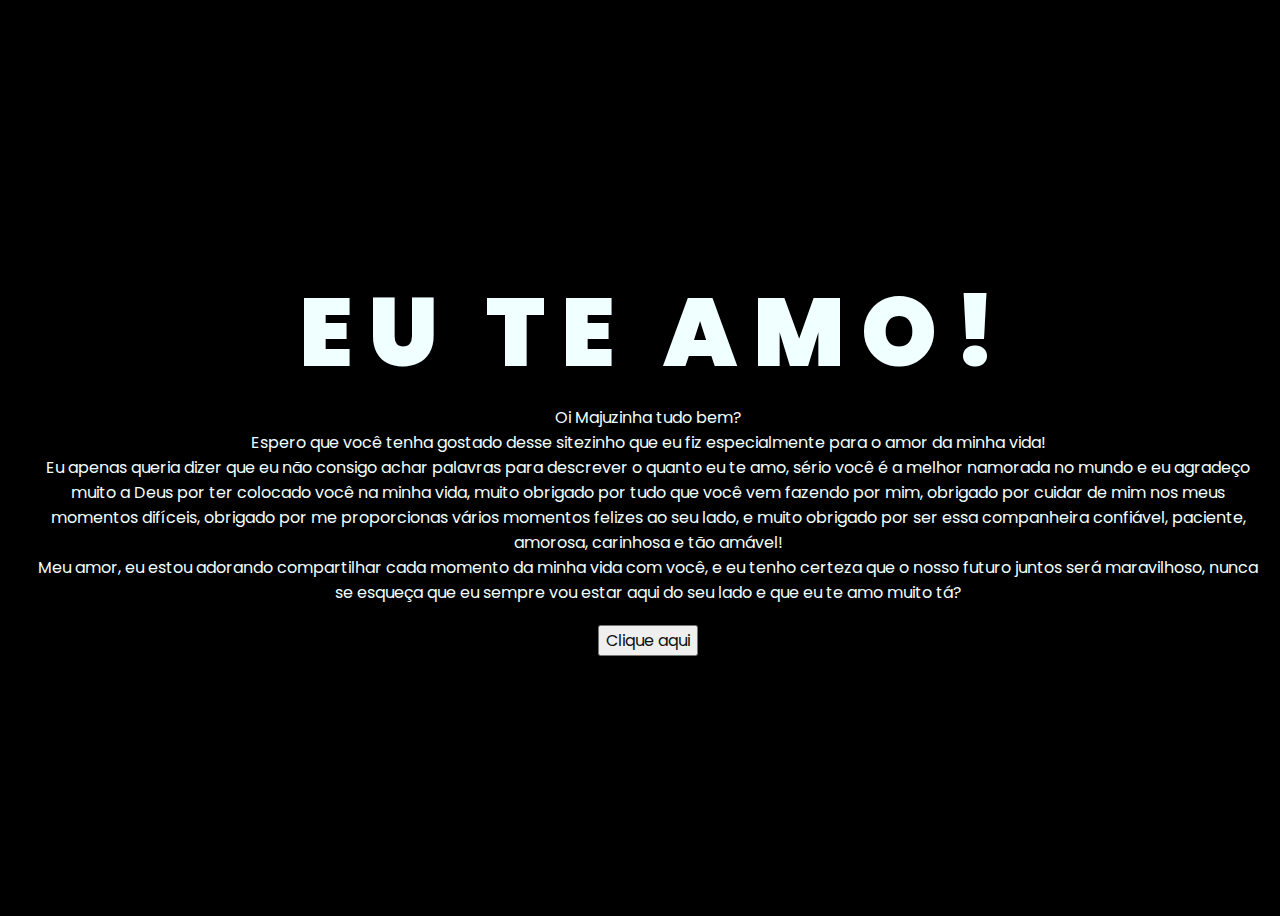
<file: index.html>
<!DOCTYPE html>
<html lang="en">
<head>
    <meta charset="UTF-8">
    <meta http-equiv="X-UA-Compatible" content="IE=edge">
    <meta name="viewport" content="width=device-width, initial-scale=1.0">
    <link rel="stylesheet" href="css/style.css">
    <link rel="icon" href="img/flowers.png" type="image/x-icon">
    <title>Eu te amo Majuzinha</title>
</head>
<body>
    <div class="greetings">
    <!-- silahkan menambah kata sesuai keinginan dengan <span>text...</span -->
        <span>E</span>
        <span>U</span>
        <span>&nbsp;</span>
        <span>T</span>
        <span>E</span>
        <span>&nbsp;</span>
        <span>A</span>
        <span>M</span>
        <span>O</span>
        <span>!</span>
    </div>
    <div class="description">
        <span>
            Oi Majuzinha tudo bem?
        </span>
        </br>
        <span>
            Espero que você tenha gostado desse sitezinho que eu fiz especialmente para o amor da minha vida!
        </span>
            </br>
        <span>
            Eu apenas queria dizer que eu não consigo achar palavras para descrever o quanto eu te amo, sério você é a melhor namorada no mundo e eu agradeço muito a Deus por ter colocado você na minha vida, muito obrigado por tudo que você vem fazendo por mim, obrigado por cuidar de mim nos meus momentos difíceis, obrigado por me proporcionas vários momentos felizes ao seu lado, e muito obrigado por ser essa companheira confiável, paciente, amorosa, carinhosa e tão amável!
        </span>
        </br>
        <span>
            Meu amor, eu estou adorando compartilhar cada momento da minha vida com você, e eu tenho certeza que o nosso futuro juntos será maravilhoso, nunca se esqueça que eu sempre vou estar aqui do seu lado e que eu te amo muito tá?</span>
        </span>
    </div>
    <div class="button">
        <button>
            <a href="flower.html">Clique aqui</a>
        </button>

    </div>
</body>
</html>
</file>
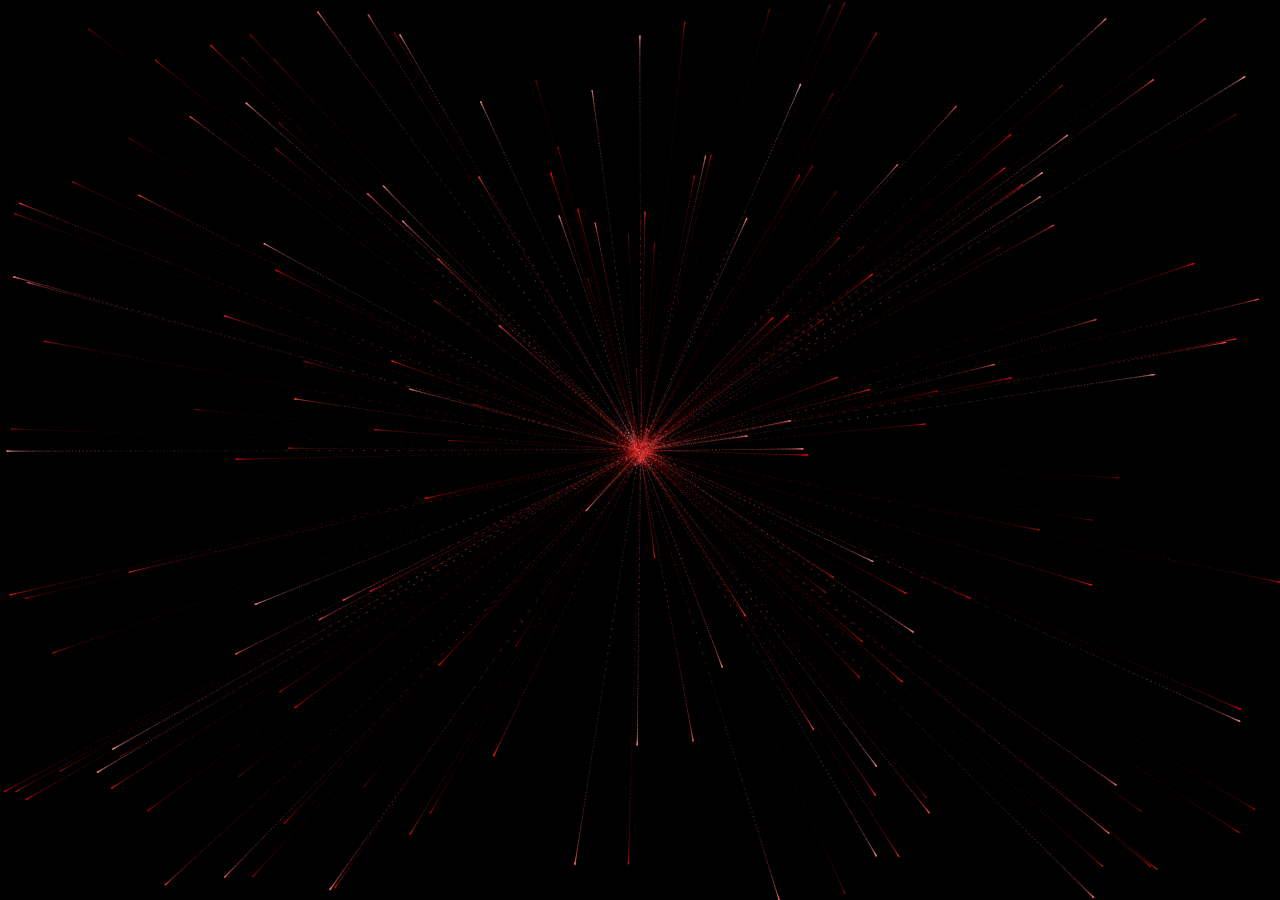
<file: flower.html>
<!DOCTYPE html>
<html lang="en">
<head>
    <meta charset="UTF-8">
    <meta http-equiv="X-UA-Compatible" content="IE=edge">
    <meta name="viewport" content="width=device-width, initial-scale=1.0">
    <link rel="stylesheet" href="css/main.css">
    <link rel="icon" href="img/flowers.png" type="image/x-icon">
    <title>Eu te amo Majuzinha</title>
</head>
<body class="container">
  <!-- Pembuat code: https://codepen.io/mdusmanansari/pen/BamepLe -->
    <canvas id="heart"></canvas>
    <script src="main.js"></script>
  </body>
</html>
</file>
<file: css/style.css>
@import url('https://fonts.googleapis.com/css2?family=Poppins:ital,wght@0,500;1,900&display=swap');
*{
    font-family: 'Poppins',cursive;
}
body{
    color: azure;
    width: 100%;
    height: 100vh;
    display: flex;
    flex-direction: column;
    align-items: center;
    justify-content: center;
    background-color: black;
}
.greetings{
    font-size: 6rem;
    font-weight: 900;
}

.greetings > span{
    animation: glow 2.5s ease-in-out infinite;
}

@keyframes glow{
    0%, 100%{
        color: #fff;
        text-shadow: 0 0 12px #d63939, 0 0 50px #d63939, 0 0 100px #d63939;
    }
    10%, 90%{
        color: #111;
        text-shadow: none;
    }
}

.greetings > span:nth-child(1){
    animation-delay: .2s ;
}
.greetings > span:nth-child(2){
    animation-delay: .4s ;
}
.greetings > span:nth-child(3){
    animation-delay: .6s;
}
.greetings > span:nth-child(4){
    animation-delay: .7s;
}
.greetings > span:nth-child(5){
    animation-delay: .8s;
}
.greetings > span:nth-child(6){
    animation-delay: .9s;
}
.greetings > span:nth-child(7){
    animation-delay: 1s;
}
.greetings > span:nth-child(8){
    animation-delay: 1.4s;
}
.greetings > span:nth-child(9){
    animation-delay: 1.6s;
}
.greetings > span:nth-child(10){
    animation-delay: 1.8s;
}


.description{
    font-size: 1rem;
    margin-bottom: 20px;
    text-align: center;
    margin-left: 20px;
    margin-right: 20px;
}

.button a{
    text-decoration: none;
    font-size: 1rem;
    color: #111;
}

@media screen and (max-width:574px){
    .greetings{
        display: block;
        font-size: 3rem;
        font-weight: 500;
        text-align: center;
    }
    .description{
        font-size: 1rem;
    }

    .button a{
        font-size: .5rem;
    }
}

canvas {
    position: absolute;
    left:0;
    top: 0;
    width: 100%;
    height: 100%;
    background-color: rgba(0,0,0,.2);
  }
</file>
<file: css/main.css>
*,
*::after,
*::before {
  padding: 0;
  margin: 0;
  box-sizing: border-box;
}

:root {
  --dark-color: #000;
}

body {
  display: flex;
  align-items: flex-end;
  justify-content: center;
  min-height: 100vh;
  background-color: var(--dark-color);
  overflow: hidden;
  perspective: 1000px;
}

.night {
  position: fixed;
  left: 50%;
  top: 0;
  transform: translateX(-50%);
  width: 100%;
  height: 100%;
  filter: blur(0.1vmin);
  background-image: radial-gradient(ellipse at top, transparent 0%, var(--dark-color)), radial-gradient(ellipse at bottom, var(--dark-color), rgba(145, 233, 255, 0.2)), repeating-linear-gradient(220deg, rgb(0, 0, 0) 0px, rgb(0, 0, 0) 19px, transparent 19px, transparent 22px), repeating-linear-gradient(189deg, rgb(0, 0, 0) 0px, rgb(0, 0, 0) 19px, transparent 19px, transparent 22px), repeating-linear-gradient(148deg, rgb(0, 0, 0) 0px, rgb(0, 0, 0) 19px, transparent 19px, transparent 22px), linear-gradient(90deg, rgb(0, 255, 250), rgb(240, 240, 240));
}

.flowers {
  position: relative;
  transform: scale(0.9);
}

.flower {
  position: absolute;
  bottom: 10vmin;
  transform-origin: bottom center;
  z-index: 10;
  --fl-speed: 0.8s;
}
.flower--1 {
  -webkit-animation: moving-flower-1 4s linear infinite;
          animation: moving-flower-1 4s linear infinite;
}
.flower--1 .flower__line {
  height: 70vmin;
  -webkit-animation-delay: 0.3s;
          animation-delay: 0.3s;
}
.flower--1 .flower__line__leaf--1 {
  -webkit-animation: blooming-leaf-right var(--fl-speed) 1.6s backwards;
          animation: blooming-leaf-right var(--fl-speed) 1.6s backwards;
}
.flower--1 .flower__line__leaf--2 {
  -webkit-animation: blooming-leaf-right var(--fl-speed) 1.4s backwards;
          animation: blooming-leaf-right var(--fl-speed) 1.4s backwards;
}
.flower--1 .flower__line__leaf--3 {
  -webkit-animation: blooming-leaf-left var(--fl-speed) 1.2s backwards;
          animation: blooming-leaf-left var(--fl-speed) 1.2s backwards;
}
.flower--1 .flower__line__leaf--4 {
  -webkit-animation: blooming-leaf-left var(--fl-speed) 1s backwards;
          animation: blooming-leaf-left var(--fl-speed) 1s backwards;
}
.flower--1 .flower__line__leaf--5 {
  -webkit-animation: blooming-leaf-right var(--fl-speed) 1.8s backwards;
          animation: blooming-leaf-right var(--fl-speed) 1.8s backwards;
}
.flower--1 .flower__line__leaf--6 {
  -webkit-animation: blooming-leaf-left var(--fl-speed) 2s backwards;
          animation: blooming-leaf-left var(--fl-speed) 2s backwards;
}
.flower--2 {
  left: 50%;
  transform: rotate(20deg);
  -webkit-animation: moving-flower-2 4s linear infinite;
          animation: moving-flower-2 4s linear infinite;
}
.flower--2 .flower__line {
  height: 60vmin;
  -webkit-animation-delay: 0.6s;
          animation-delay: 0.6s;
}
.flower--2 .flower__line__leaf--1 {
  -webkit-animation: blooming-leaf-right var(--fl-speed) 1.9s backwards;
          animation: blooming-leaf-right var(--fl-speed) 1.9s backwards;
}
.flower--2 .flower__line__leaf--2 {
  -webkit-animation: blooming-leaf-right var(--fl-speed) 1.7s backwards;
          animation: blooming-leaf-right var(--fl-speed) 1.7s backwards;
}
.flower--2 .flower__line__leaf--3 {
  -webkit-animation: blooming-leaf-left var(--fl-speed) 1.5s backwards;
          animation: blooming-leaf-left var(--fl-speed) 1.5s backwards;
}
.flower--2 .flower__line__leaf--4 {
  -webkit-animation: blooming-leaf-left var(--fl-speed) 1.3s backwards;
          animation: blooming-leaf-left var(--fl-speed) 1.3s backwards;
}
.flower--3 {
  left: 50%;
  transform: rotate(-15deg);
  -webkit-animation: moving-flower-3 4s linear infinite;
          animation: moving-flower-3 4s linear infinite;
}
.flower--3 .flower__line {
  -webkit-animation-delay: 0.9s;
          animation-delay: 0.9s;
}
.flower--3 .flower__line__leaf--1 {
  -webkit-animation: blooming-leaf-right var(--fl-speed) 2.5s backwards;
          animation: blooming-leaf-right var(--fl-speed) 2.5s backwards;
}
.flower--3 .flower__line__leaf--2 {
  -webkit-animation: blooming-leaf-right var(--fl-speed) 2.3s backwards;
          animation: blooming-leaf-right var(--fl-speed) 2.3s backwards;
}
.flower--3 .flower__line__leaf--3 {
  -webkit-animation: blooming-leaf-left var(--fl-speed) 2.1s backwards;
          animation: blooming-leaf-left var(--fl-speed) 2.1s backwards;
}
.flower--3 .flower__line__leaf--4 {
  -webkit-animation: blooming-leaf-left var(--fl-speed) 1.9s backwards;
          animation: blooming-leaf-left var(--fl-speed) 1.9s backwards;
}
.flower__leafs {
  position: relative;
  -webkit-animation: blooming-flower 2s backwards;
          animation: blooming-flower 2s backwards;
}
.flower__leafs--1 {
  -webkit-animation-delay: 1.1s;
          animation-delay: 1.1s;
}
.flower__leafs--2 {
  -webkit-animation-delay: 1.4s;
          animation-delay: 1.4s;
}
.flower__leafs--3 {
  -webkit-animation-delay: 1.7s;
          animation-delay: 1.7s;
}
.flower__leafs::after {
  content: "";
  position: absolute;
  left: 0;
  top: 0;
  transform: translate(-50%, -100%);
  width: 8vmin;
  height: 8vmin;
  background-color: #6bf0ff;
  filter: blur(10vmin);
}
.flower__leaf {
  position: absolute;
  bottom: 0;
  left: 50%;
  width: 8vmin;
  height: 11vmin;
  border-radius: 51% 49% 47% 53%/44% 45% 55% 69%;
  background-color: #a7ffee;
  background-image: linear-gradient(to top, #54b8aa, #a7ffee);
  transform-origin: bottom center;
  opacity: 0.9;
  box-shadow: inset 0 0 2vmin rgba(255, 255, 255, 0.5);
}
.flower__leaf--1 {
  transform: translate(-10%, 1%) rotateY(40deg) rotateX(-50deg);
}
.flower__leaf--2 {
  transform: translate(-50%, -4%) rotateX(40deg);
}
.flower__leaf--3 {
  transform: translate(-90%, 0%) rotateY(45deg) rotateX(50deg);
}
.flower__leaf--4 {
  width: 8vmin;
  height: 8vmin;
  transform-origin: bottom left;
  border-radius: 4vmin 10vmin 4vmin 4vmin;
  transform: translate(0%, 18%) rotateX(70deg) rotate(-43deg);
  background-image: linear-gradient(to top, #39c6d6, #a7ffee);
  z-index: 1;
  opacity: 0.8;
}
.flower__white-circle {
  position: absolute;
  left: -3.5vmin;
  top: -3vmin;
  width: 9vmin;
  height: 4vmin;
  border-radius: 50%;
  background-color: #fff;
}
.flower__white-circle::after {
  content: "";
  position: absolute;
  left: 50%;
  top: 45%;
  transform: translate(-50%, -50%);
  width: 60%;
  height: 60%;
  border-radius: inherit;
  background-image: repeating-linear-gradient(135deg, rgba(0, 0, 0, 0.03) 0px, rgba(0, 0, 0, 0.03) 1px, transparent 1px, transparent 12px), repeating-linear-gradient(45deg, rgba(0, 0, 0, 0.03) 0px, rgba(0, 0, 0, 0.03) 1px, transparent 1px, transparent 12px), repeating-linear-gradient(67.5deg, rgba(0, 0, 0, 0.03) 0px, rgba(0, 0, 0, 0.03) 1px, transparent 1px, transparent 12px), repeating-linear-gradient(135deg, rgba(0, 0, 0, 0.03) 0px, rgba(0, 0, 0, 0.03) 1px, transparent 1px, transparent 12px), repeating-linear-gradient(45deg, rgba(0, 0, 0, 0.03) 0px, rgba(0, 0, 0, 0.03) 1px, transparent 1px, transparent 12px), repeating-linear-gradient(112.5deg, rgba(0, 0, 0, 0.03) 0px, rgba(0, 0, 0, 0.03) 1px, transparent 1px, transparent 12px), repeating-linear-gradient(112.5deg, rgba(0, 0, 0, 0.03) 0px, rgba(0, 0, 0, 0.03) 1px, transparent 1px, transparent 12px), repeating-linear-gradient(45deg, rgba(0, 0, 0, 0.03) 0px, rgba(0, 0, 0, 0.03) 1px, transparent 1px, transparent 12px), repeating-linear-gradient(22.5deg, rgba(0, 0, 0, 0.03) 0px, rgba(0, 0, 0, 0.03) 1px, transparent 1px, transparent 12px), repeating-linear-gradient(45deg, rgba(0, 0, 0, 0.03) 0px, rgba(0, 0, 0, 0.03) 1px, transparent 1px, transparent 12px), repeating-linear-gradient(22.5deg, rgba(0, 0, 0, 0.03) 0px, rgba(0, 0, 0, 0.03) 1px, transparent 1px, transparent 12px), repeating-linear-gradient(135deg, rgba(0, 0, 0, 0.03) 0px, rgba(0, 0, 0, 0.03) 1px, transparent 1px, transparent 12px), repeating-linear-gradient(157.5deg, rgba(0, 0, 0, 0.03) 0px, rgba(0, 0, 0, 0.03) 1px, transparent 1px, transparent 12px), repeating-linear-gradient(67.5deg, rgba(0, 0, 0, 0.03) 0px, rgba(0, 0, 0, 0.03) 1px, transparent 1px, transparent 12px), repeating-linear-gradient(67.5deg, rgba(0, 0, 0, 0.03) 0px, rgba(0, 0, 0, 0.03) 1px, transparent 1px, transparent 12px), linear-gradient(90deg, rgb(255, 235, 18), rgb(255, 206, 0));
}
.flower__line {
  height: 55vmin;
  width: 1.5vmin;
  background-image: linear-gradient(to left, rgba(0, 0, 0, 0.2), transparent, rgba(255, 255, 255, 0.2)), linear-gradient(to top, transparent 10%, #14757a, #39c6d6);
  box-shadow: inset 0 0 2px rgba(0, 0, 0, 0.5);
  -webkit-animation: grow-flower-tree 4s backwards;
          animation: grow-flower-tree 4s backwards;
}
.flower__line__leaf {
  --w: 7vmin;
  --h: calc(var(--w) + 2vmin);
  position: absolute;
  top: 20%;
  left: 90%;
  width: var(--w);
  height: var(--h);
  border-top-right-radius: var(--h);
  border-bottom-left-radius: var(--h);
  background-image: linear-gradient(to top, rgba(20, 117, 122, 0.4), #39c6d6);
}
.flower__line__leaf--1 {
  transform: rotate(70deg) rotateY(30deg);
}
.flower__line__leaf--2 {
  top: 45%;
  transform: rotate(70deg) rotateY(30deg);
}
.flower__line__leaf--3, .flower__line__leaf--4, .flower__line__leaf--6 {
  border-top-right-radius: 0;
  border-bottom-left-radius: 0;
  border-top-left-radius: var(--h);
  border-bottom-right-radius: var(--h);
  left: -460%;
  top: 12%;
  transform: rotate(-70deg) rotateY(30deg);
}
.flower__line__leaf--4 {
  top: 40%;
}
.flower__line__leaf--5 {
  top: 0;
  transform-origin: left;
  transform: rotate(70deg) rotateY(30deg) scale(0.6);
}
.flower__line__leaf--6 {
  top: -2%;
  left: -450%;
  transform-origin: right;
  transform: rotate(-70deg) rotateY(30deg) scale(0.6);
}
.flower__light {
  position: absolute;
  bottom: 0vmin;
  width: 1vmin;
  height: 1vmin;
  background-color: rgb(255, 251, 0);
  border-radius: 50%;
  filter: blur(0.2vmin);
  -webkit-animation: light-ans 4s linear infinite backwards;
          animation: light-ans 4s linear infinite backwards;
}
.flower__light:nth-child(odd) {
  background-color: #23f0ff;
}
.flower__light--1 {
  left: -2vmin;
  -webkit-animation-delay: 1s;
          animation-delay: 1s;
}
.flower__light--2 {
  left: 3vmin;
  -webkit-animation-delay: 0.5s;
          animation-delay: 0.5s;
}
.flower__light--3 {
  left: -6vmin;
  -webkit-animation-delay: 0.3s;
          animation-delay: 0.3s;
}
.flower__light--4 {
  left: 6vmin;
  -webkit-animation-delay: 0.9s;
          animation-delay: 0.9s;
}
.flower__light--5 {
  left: -1vmin;
  -webkit-animation-delay: 1.5s;
          animation-delay: 1.5s;
}
.flower__light--6 {
  left: -4vmin;
  -webkit-animation-delay: 3s;
          animation-delay: 3s;
}
.flower__light--7 {
  left: 3vmin;
  -webkit-animation-delay: 2s;
          animation-delay: 2s;
}
.flower__light--8 {
  left: -6vmin;
  -webkit-animation-delay: 3.5s;
          animation-delay: 3.5s;
}
.flower__grass {
  --c: #159faa;
  --line-w: 1.5vmin;
  position: absolute;
  bottom: 12vmin;
  left: -7vmin;
  display: flex;
  flex-direction: column;
  align-items: flex-end;
  z-index: 20;
  transform-origin: bottom center;
  transform: rotate(-48deg) rotateY(40deg);
}
.flower__grass--1 {
  -webkit-animation: moving-grass 2s linear infinite;
          animation: moving-grass 2s linear infinite;
}
.flower__grass--2 {
  left: 2vmin;
  bottom: 10vmin;
  transform: scale(0.5) rotate(75deg) rotateX(10deg) rotateY(-200deg);
  opacity: 0.8;
  z-index: 0;
  -webkit-animation: moving-grass--2 1.5s linear infinite;
          animation: moving-grass--2 1.5s linear infinite;
}
.flower__grass--top {
  width: 7vmin;
  height: 10vmin;
  border-top-right-radius: 100%;
  border-right: var(--line-w) solid var(--c);
  transform-origin: bottom center;
  transform: rotate(-2deg);
}
.flower__grass--bottom {
  margin-top: -2px;
  width: var(--line-w);
  height: 25vmin;
  background-image: linear-gradient(to top, transparent, var(--c));
}
.flower__grass__leaf {
  --size: 10vmin;
  position: absolute;
  width: calc(var(--size) * 2.1);
  height: var(--size);
  border-top-left-radius: var(--size);
  border-top-right-radius: var(--size);
  background-image: linear-gradient(to top, transparent, transparent 30%, var(--c));
  z-index: 100;
}
.flower__grass__leaf--1 {
  top: -6%;
  left: 30%;
  --size: 6vmin;
  transform: rotate(-20deg);
  -webkit-animation: growing-grass-ans--1 2s 2.6s backwards;
          animation: growing-grass-ans--1 2s 2.6s backwards;
}
@-webkit-keyframes growing-grass-ans--1 {
  0% {
    transform-origin: bottom left;
    transform: rotate(-20deg) scale(0);
  }
}
@keyframes growing-grass-ans--1 {
  0% {
    transform-origin: bottom left;
    transform: rotate(-20deg) scale(0);
  }
}
.flower__grass__leaf--2 {
  top: -5%;
  left: -110%;
  --size: 6vmin;
  transform: rotate(10deg);
  -webkit-animation: growing-grass-ans--2 2s 2.4s linear backwards;
          animation: growing-grass-ans--2 2s 2.4s linear backwards;
}
@-webkit-keyframes growing-grass-ans--2 {
  0% {
    transform-origin: bottom right;
    transform: rotate(10deg) scale(0);
  }
}
@keyframes growing-grass-ans--2 {
  0% {
    transform-origin: bottom right;
    transform: rotate(10deg) scale(0);
  }
}
.flower__grass__leaf--3 {
  top: 5%;
  left: 60%;
  --size: 8vmin;
  transform: rotate(-18deg) rotateX(-20deg);
  -webkit-animation: growing-grass-ans--3 2s 2.2s linear backwards;
          animation: growing-grass-ans--3 2s 2.2s linear backwards;
}
@-webkit-keyframes growing-grass-ans--3 {
  0% {
    transform-origin: bottom left;
    transform: rotate(-18deg) rotateX(-20deg) scale(0);
  }
}
@keyframes growing-grass-ans--3 {
  0% {
    transform-origin: bottom left;
    transform: rotate(-18deg) rotateX(-20deg) scale(0);
  }
}
.flower__grass__leaf--4 {
  top: 6%;
  left: -135%;
  --size: 8vmin;
  transform: rotate(2deg);
  -webkit-animation: growing-grass-ans--4 2s 2s linear backwards;
          animation: growing-grass-ans--4 2s 2s linear backwards;
}
@-webkit-keyframes growing-grass-ans--4 {
  0% {
    transform-origin: bottom right;
    transform: rotate(2deg) scale(0);
  }
}
@keyframes growing-grass-ans--4 {
  0% {
    transform-origin: bottom right;
    transform: rotate(2deg) scale(0);
  }
}
.flower__grass__leaf--5 {
  top: 20%;
  left: 60%;
  --size: 10vmin;
  transform: rotate(-24deg) rotateX(-20deg);
  -webkit-animation: growing-grass-ans--5 2s 1.8s linear backwards;
          animation: growing-grass-ans--5 2s 1.8s linear backwards;
}
@-webkit-keyframes growing-grass-ans--5 {
  0% {
    transform-origin: bottom left;
    transform: rotate(-24deg) rotateX(-20deg) scale(0);
  }
}
@keyframes growing-grass-ans--5 {
  0% {
    transform-origin: bottom left;
    transform: rotate(-24deg) rotateX(-20deg) scale(0);
  }
}
.flower__grass__leaf--6 {
  top: 22%;
  left: -180%;
  --size: 10vmin;
  transform: rotate(10deg);
  -webkit-animation: growing-grass-ans--6 2s 1.6s linear backwards;
          animation: growing-grass-ans--6 2s 1.6s linear backwards;
}
@-webkit-keyframes growing-grass-ans--6 {
  0% {
    transform-origin: bottom right;
    transform: rotate(10deg) scale(0);
  }
}
@keyframes growing-grass-ans--6 {
  0% {
    transform-origin: bottom right;
    transform: rotate(10deg) scale(0);
  }
}
.flower__grass__leaf--7 {
  top: 39%;
  left: 70%;
  --size: 10vmin;
  transform: rotate(-10deg);
  -webkit-animation: growing-grass-ans--7 2s 1.4s linear backwards;
          animation: growing-grass-ans--7 2s 1.4s linear backwards;
}
@-webkit-keyframes growing-grass-ans--7 {
  0% {
    transform-origin: bottom left;
    transform: rotate(-10deg) scale(0);
  }
}
@keyframes growing-grass-ans--7 {
  0% {
    transform-origin: bottom left;
    transform: rotate(-10deg) scale(0);
  }
}
.flower__grass__leaf--8 {
  top: 40%;
  left: -215%;
  --size: 11vmin;
  transform: rotate(10deg);
  -webkit-animation: growing-grass-ans--8 2s 1.2s linear backwards;
          animation: growing-grass-ans--8 2s 1.2s linear backwards;
}
@-webkit-keyframes growing-grass-ans--8 {
  0% {
    transform-origin: bottom right;
    transform: rotate(10deg) scale(0);
  }
}
@keyframes growing-grass-ans--8 {
  0% {
    transform-origin: bottom right;
    transform: rotate(10deg) scale(0);
  }
}
.flower__grass__overlay {
  position: absolute;
  top: -10%;
  right: 0%;
  width: 100%;
  height: 100%;
  background-color: rgba(0, 0, 0, 0.6);
  filter: blur(1.5vmin);
  z-index: 100;
}
.flower__g-long {
  --w: 2vmin;
  --h: 6vmin;
  --c: #159faa;
  position: absolute;
  bottom: 10vmin;
  left: -3vmin;
  transform-origin: bottom center;
  transform: rotate(-30deg) rotateY(-20deg);
  display: flex;
  flex-direction: column;
  align-items: flex-end;
  -webkit-animation: flower-g-long-ans 3s linear infinite;
          animation: flower-g-long-ans 3s linear infinite;
}
@-webkit-keyframes flower-g-long-ans {
  0%, 100% {
    transform: rotate(-30deg) rotateY(-20deg);
  }
  50% {
    transform: rotate(-32deg) rotateY(-20deg);
  }
}
@keyframes flower-g-long-ans {
  0%, 100% {
    transform: rotate(-30deg) rotateY(-20deg);
  }
  50% {
    transform: rotate(-32deg) rotateY(-20deg);
  }
}
.flower__g-long__top {
  top: calc(var(--h) * -1);
  width: calc(var(--w) + 1vmin);
  height: var(--h);
  border-top-right-radius: 100%;
  border-right: 0.7vmin solid var(--c);
  transform: translate(-0.7vmin, 1vmin);
}
.flower__g-long__bottom {
  width: var(--w);
  height: 50vmin;
  transform-origin: bottom center;
  background-image: linear-gradient(to top, transparent 30%, var(--c));
  box-shadow: inset 0 0 2px rgba(0, 0, 0, 0.5);
  -webkit-clip-path: polygon(35% 0, 65% 1%, 100% 100%, 0% 100%);
          clip-path: polygon(35% 0, 65% 1%, 100% 100%, 0% 100%);
}
.flower__g-right {
  position: absolute;
  bottom: 6vmin;
  left: -2vmin;
  transform-origin: bottom left;
  transform: rotate(20deg);
}
.flower__g-right .leaf {
  width: 30vmin;
  height: 50vmin;
  border-top-left-radius: 100%;
  border-left: 2vmin solid #079097;
  background-image: linear-gradient(to bottom, transparent, var(--dark-color) 60%);
  -webkit-mask-image: linear-gradient(to top, transparent 30%, #079097 60%);
}
.flower__g-right--1 {
  -webkit-animation: flower-g-right-ans 2.5s linear infinite;
          animation: flower-g-right-ans 2.5s linear infinite;
}
.flower__g-right--2 {
  left: 5vmin;
  transform: rotateY(-180deg);
  -webkit-animation: flower-g-right-ans--2 3s linear infinite;
          animation: flower-g-right-ans--2 3s linear infinite;
}
.flower__g-right--2 .leaf {
  height: 75vmin;
  filter: blur(0.3vmin);
  opacity: 0.8;
}
@-webkit-keyframes flower-g-right-ans {
  0%, 100% {
    transform: rotate(20deg);
  }
  50% {
    transform: rotate(24deg) rotateX(-20deg);
  }
}
@keyframes flower-g-right-ans {
  0%, 100% {
    transform: rotate(20deg);
  }
  50% {
    transform: rotate(24deg) rotateX(-20deg);
  }
}
@-webkit-keyframes flower-g-right-ans--2 {
  0%, 100% {
    transform: rotateY(-180deg) rotate(0deg) rotateX(-20deg);
  }
  50% {
    transform: rotateY(-180deg) rotate(6deg) rotateX(-20deg);
  }
}
@keyframes flower-g-right-ans--2 {
  0%, 100% {
    transform: rotateY(-180deg) rotate(0deg) rotateX(-20deg);
  }
  50% {
    transform: rotateY(-180deg) rotate(6deg) rotateX(-20deg);
  }
}
.flower__g-front {
  position: absolute;
  bottom: 6vmin;
  left: 2.5vmin;
  z-index: 100;
  transform-origin: bottom center;
  transform: rotate(-28deg) rotateY(30deg) scale(1.04);
  -webkit-animation: flower__g-front-ans 2s linear infinite;
          animation: flower__g-front-ans 2s linear infinite;
}
@-webkit-keyframes flower__g-front-ans {
  0%, 100% {
    transform: rotate(-28deg) rotateY(30deg) scale(1.04);
  }
  50% {
    transform: rotate(-35deg) rotateY(40deg) scale(1.04);
  }
}
@keyframes flower__g-front-ans {
  0%, 100% {
    transform: rotate(-28deg) rotateY(30deg) scale(1.04);
  }
  50% {
    transform: rotate(-35deg) rotateY(40deg) scale(1.04);
  }
}
.flower__g-front__line {
  width: 0.3vmin;
  height: 20vmin;
  background-image: linear-gradient(to top, transparent, #079097, transparent 100%);
  position: relative;
}
.flower__g-front__leaf-wrapper {
  position: absolute;
  top: 0;
  left: 0;
  transform-origin: bottom left;
  transform: rotate(10deg);
}
.flower__g-front__leaf-wrapper:nth-child(even) {
  left: 0vmin;
  transform: rotateY(-180deg) rotate(5deg);
  -webkit-animation: flower__g-front__leaf-left-ans 1s ease-in backwards;
          animation: flower__g-front__leaf-left-ans 1s ease-in backwards;
}
.flower__g-front__leaf-wrapper:nth-child(odd) {
  -webkit-animation: flower__g-front__leaf-ans 1s ease-in backwards;
          animation: flower__g-front__leaf-ans 1s ease-in backwards;
}
.flower__g-front__leaf-wrapper--1 {
  top: -8vmin;
  transform: scale(0.7);
  -webkit-animation: flower__g-front__leaf-ans 1s 5.5s ease-in backwards !important;
          animation: flower__g-front__leaf-ans 1s 5.5s ease-in backwards !important;
}
.flower__g-front__leaf-wrapper--2 {
  top: -8vmin;
  transform: rotateY(-180deg) scale(0.7) !important;
  -webkit-animation: flower__g-front__leaf-left-ans-2 1s 4.6s ease-in backwards !important;
          animation: flower__g-front__leaf-left-ans-2 1s 4.6s ease-in backwards !important;
}
.flower__g-front__leaf-wrapper--3 {
  top: -3vmin;
  -webkit-animation: flower__g-front__leaf-ans 1s 4.6s ease-in backwards;
          animation: flower__g-front__leaf-ans 1s 4.6s ease-in backwards;
}
.flower__g-front__leaf-wrapper--4 {
  top: -3vmin;
  transform: rotateY(-180deg) scale(0.9) !important;
  -webkit-animation: flower__g-front__leaf-left-ans-2 1s 4.6s ease-in backwards !important;
          animation: flower__g-front__leaf-left-ans-2 1s 4.6s ease-in backwards !important;
}
@-webkit-keyframes flower__g-front__leaf-left-ans-2 {
  0% {
    transform: rotateY(-180deg) scale(0);
  }
}
@keyframes flower__g-front__leaf-left-ans-2 {
  0% {
    transform: rotateY(-180deg) scale(0);
  }
}
.flower__g-front__leaf-wrapper--5, .flower__g-front__leaf-wrapper--6 {
  top: 2vmin;
}
.flower__g-front__leaf-wrapper--7, .flower__g-front__leaf-wrapper--8 {
  top: 6.5vmin;
}
.flower__g-front__leaf-wrapper--2 {
  -webkit-animation-delay: 5.2s !important;
          animation-delay: 5.2s !important;
}
.flower__g-front__leaf-wrapper--3 {
  -webkit-animation-delay: 4.9s !important;
          animation-delay: 4.9s !important;
}
.flower__g-front__leaf-wrapper--5 {
  -webkit-animation-delay: 4.3s !important;
          animation-delay: 4.3s !important;
}
.flower__g-front__leaf-wrapper--6 {
  -webkit-animation-delay: 4.1s !important;
          animation-delay: 4.1s !important;
}
.flower__g-front__leaf-wrapper--7 {
  -webkit-animation-delay: 3.8s !important;
          animation-delay: 3.8s !important;
}
.flower__g-front__leaf-wrapper--8 {
  -webkit-animation-delay: 3.5s !important;
          animation-delay: 3.5s !important;
}
@-webkit-keyframes flower__g-front__leaf-ans {
  0% {
    transform: rotate(10deg) scale(0);
  }
}
@keyframes flower__g-front__leaf-ans {
  0% {
    transform: rotate(10deg) scale(0);
  }
}
@-webkit-keyframes flower__g-front__leaf-left-ans {
  0% {
    transform: rotateY(-180deg) rotate(5deg) scale(0);
  }
}
@keyframes flower__g-front__leaf-left-ans {
  0% {
    transform: rotateY(-180deg) rotate(5deg) scale(0);
  }
}
.flower__g-front__leaf {
  width: 10vmin;
  height: 10vmin;
  border-radius: 100% 0% 0% 100%/100% 100% 0% 0%;
  box-shadow: inset 0 2px 1vmin hsla(184deg, 97%, 58%, 0.2);
  background-image: linear-gradient(to bottom left, transparent, var(--dark-color)), linear-gradient(to bottom right, #159faa 50%, transparent 50%, transparent);
  -webkit-mask-image: linear-gradient(to bottom right, #159faa 50%, transparent 50%, transparent);
  mask-image: linear-gradient(to bottom right, #159faa 50%, transparent 50%, transparent);
}
.flower__g-fr {
  position: absolute;
  bottom: -4vmin;
  left: vmin;
  transform-origin: bottom left;
  z-index: 10;
  -webkit-animation: flower__g-fr-ans 2s linear infinite;
          animation: flower__g-fr-ans 2s linear infinite;
}
@-webkit-keyframes flower__g-fr-ans {
  0%, 100% {
    transform: rotate(2deg);
  }
  50% {
    transform: rotate(4deg);
  }
}
@keyframes flower__g-fr-ans {
  0%, 100% {
    transform: rotate(2deg);
  }
  50% {
    transform: rotate(4deg);
  }
}
.flower__g-fr .leaf {
  width: 30vmin;
  height: 50vmin;
  border-top-left-radius: 100%;
  border-left: 2vmin solid #079097;
  -webkit-mask-image: linear-gradient(to top, transparent 25%, #079097 50%);
  position: relative;
  z-index: 1;
}
.flower__g-fr__leaf {
  position: absolute;
  top: 0;
  left: 0;
  width: 10vmin;
  height: 10vmin;
  border-radius: 100% 0% 0% 100%/100% 100% 0% 0%;
  box-shadow: inset 0 2px 1vmin hsla(184deg, 97%, 58%, 0.2);
  background-image: linear-gradient(to bottom left, transparent, var(--dark-color) 98%), linear-gradient(to bottom right, #23f0ff 45%, transparent 50%, transparent);
  -webkit-mask-image: linear-gradient(135deg, #159faa 40%, transparent 50%, transparent);
}
.flower__g-fr__leaf--1 {
  left: 20vmin;
  transform: rotate(45deg);
  -webkit-animation: flower__g-fr-leaft-ans-1 0.5s 5.2s linear backwards;
          animation: flower__g-fr-leaft-ans-1 0.5s 5.2s linear backwards;
}
@-webkit-keyframes flower__g-fr-leaft-ans-1 {
  0% {
    transform-origin: left;
    transform: rotate(45deg) scale(0);
  }
}
@keyframes flower__g-fr-leaft-ans-1 {
  0% {
    transform-origin: left;
    transform: rotate(45deg) scale(0);
  }
}
.flower__g-fr__leaf--2 {
  left: 12vmin;
  top: -7vmin;
  transform: rotate(25deg) rotateY(-180deg);
  -webkit-animation: flower__g-fr-leaft-ans-6 0.5s 5s linear backwards;
          animation: flower__g-fr-leaft-ans-6 0.5s 5s linear backwards;
}
.flower__g-fr__leaf--3 {
  left: 15vmin;
  top: 6vmin;
  transform: rotate(55deg);
  -webkit-animation: flower__g-fr-leaft-ans-5 0.5s 4.8s linear backwards;
          animation: flower__g-fr-leaft-ans-5 0.5s 4.8s linear backwards;
}
.flower__g-fr__leaf--4 {
  left: 6vmin;
  top: -2vmin;
  transform: rotate(25deg) rotateY(-180deg);
  -webkit-animation: flower__g-fr-leaft-ans-6 0.5s 4.6s linear backwards;
          animation: flower__g-fr-leaft-ans-6 0.5s 4.6s linear backwards;
}
.flower__g-fr__leaf--5 {
  left: 10vmin;
  top: 14vmin;
  transform: rotate(55deg);
  -webkit-animation: flower__g-fr-leaft-ans-5 0.5s 4.4s linear backwards;
          animation: flower__g-fr-leaft-ans-5 0.5s 4.4s linear backwards;
}
@-webkit-keyframes flower__g-fr-leaft-ans-5 {
  0% {
    transform-origin: left;
    transform: rotate(55deg) scale(0);
  }
}
@keyframes flower__g-fr-leaft-ans-5 {
  0% {
    transform-origin: left;
    transform: rotate(55deg) scale(0);
  }
}
.flower__g-fr__leaf--6 {
  left: 0vmin;
  top: 6vmin;
  transform: rotate(25deg) rotateY(-180deg);
  -webkit-animation: flower__g-fr-leaft-ans-6 0.5s 4.2s linear backwards;
          animation: flower__g-fr-leaft-ans-6 0.5s 4.2s linear backwards;
}
@-webkit-keyframes flower__g-fr-leaft-ans-6 {
  0% {
    transform-origin: right;
    transform: rotate(25deg) rotateY(-180deg) scale(0);
  }
}
@keyframes flower__g-fr-leaft-ans-6 {
  0% {
    transform-origin: right;
    transform: rotate(25deg) rotateY(-180deg) scale(0);
  }
}
.flower__g-fr__leaf--7 {
  left: 5vmin;
  top: 22vmin;
  transform: rotate(45deg);
  -webkit-animation: flower__g-fr-leaft-ans-7 0.5s 4s linear backwards;
          animation: flower__g-fr-leaft-ans-7 0.5s 4s linear backwards;
}
@-webkit-keyframes flower__g-fr-leaft-ans-7 {
  0% {
    transform-origin: left;
    transform: rotate(45deg) scale(0);
  }
}
@keyframes flower__g-fr-leaft-ans-7 {
  0% {
    transform-origin: left;
    transform: rotate(45deg) scale(0);
  }
}
.flower__g-fr__leaf--8 {
  left: -4vmin;
  top: 15vmin;
  transform: rotate(15deg) rotateY(-180deg);
  -webkit-animation: flower__g-fr-leaft-ans-8 0.5s 3.8s linear backwards;
          animation: flower__g-fr-leaft-ans-8 0.5s 3.8s linear backwards;
}
@-webkit-keyframes flower__g-fr-leaft-ans-8 {
  0% {
    transform-origin: right;
    transform: rotate(15deg) rotateY(-180deg) scale(0);
  }
}
@keyframes flower__g-fr-leaft-ans-8 {
  0% {
    transform-origin: right;
    transform: rotate(15deg) rotateY(-180deg) scale(0);
  }
}

.long-g {
  position: absolute;
  bottom: 25vmin;
  left: -42vmin;
  transform-origin: bottom left;
}
.long-g--1 {
  bottom: 0vmin;
  transform: scale(0.8) rotate(-5deg);
}
.long-g--1 .leaf {
  -webkit-mask-image: linear-gradient(to top, transparent 40%, #079097 80%) !important;
}
.long-g--1 .leaf--1 {
  --w: 5vmin;
  --h: 60vmin;
  left: -2vmin;
  transform: rotate(3deg) rotateY(-180deg);
}
.long-g--2, .long-g--3 {
  bottom: -3vmin;
  left: -35vmin;
  transform-origin: center;
  transform: scale(0.6) rotateX(60deg);
}
.long-g--2 .leaf, .long-g--3 .leaf {
  -webkit-mask-image: linear-gradient(to top, transparent 50%, #079097 80%) !important;
}
.long-g--2 .leaf--1, .long-g--3 .leaf--1 {
  left: -1vmin;
  transform: rotateY(-180deg);
}
.long-g--3 {
  left: -17vmin;
  bottom: 0vmin;
}
.long-g--3 .leaf {
  -webkit-mask-image: linear-gradient(to top, transparent 40%, #079097 80%) !important;
}
.long-g--4 {
  left: 25vmin;
  bottom: -3vmin;
  transform-origin: center;
  transform: scale(0.6) rotateX(60deg);
}
.long-g--4 .leaf {
  -webkit-mask-image: linear-gradient(to top, transparent 50%, #079097 80%) !important;
}
.long-g--5 {
  left: 42vmin;
  bottom: 0vmin;
  transform: scale(0.8) rotate(2deg);
}
.long-g--6 {
  left: 0vmin;
  bottom: -20vmin;
  z-index: 100;
  filter: blur(0.3vmin);
  transform: scale(0.8) rotate(2deg);
}
.long-g--7 {
  left: 35vmin;
  bottom: 20vmin;
  z-index: -1;
  filter: blur(0.3vmin);
  transform: scale(0.6) rotate(2deg);
  opacity: 0.7;
}
.long-g .leaf {
  --w: 15vmin;
  --h: 40vmin;
  --c: #1aaa15;
  position: absolute;
  bottom: 0;
  width: var(--w);
  height: var(--h);
  border-top-left-radius: 100%;
  border-left: 2vmin solid var(--c);
  -webkit-mask-image: linear-gradient(to top, transparent 20%, var(--dark-color));
  transform-origin: bottom center;
}
.long-g .leaf--0 {
  left: 2vmin;
  -webkit-animation: leaf-ans-1 4s linear infinite;
          animation: leaf-ans-1 4s linear infinite;
}
.long-g .leaf--1 {
  --w: 5vmin;
  --h: 60vmin;
  -webkit-animation: leaf-ans-1 4s linear infinite;
          animation: leaf-ans-1 4s linear infinite;
}
.long-g .leaf--2 {
  --w: 10vmin;
  --h: 40vmin;
  left: -0.5vmin;
  bottom: 5vmin;
  transform-origin: bottom left;
  transform: rotateY(-180deg);
  -webkit-animation: leaf-ans-2 3s linear infinite;
          animation: leaf-ans-2 3s linear infinite;
}
.long-g .leaf--3 {
  --w: 5vmin;
  --h: 30vmin;
  left: -1vmin;
  bottom: 3.2vmin;
  transform-origin: bottom left;
  transform: rotate(-10deg) rotateY(-180deg);
  -webkit-animation: leaf-ans-3 3s linear infinite;
          animation: leaf-ans-3 3s linear infinite;
}

@-webkit-keyframes leaf-ans-1 {
  0%, 100% {
    transform: rotate(-5deg) scale(1);
  }
  50% {
    transform: rotate(5deg) scale(1.1);
  }
}

@keyframes leaf-ans-1 {
  0%, 100% {
    transform: rotate(-5deg) scale(1);
  }
  50% {
    transform: rotate(5deg) scale(1.1);
  }
}
@-webkit-keyframes leaf-ans-2 {
  0%, 100% {
    transform: rotateY(-180deg) rotate(5deg);
  }
  50% {
    transform: rotateY(-180deg) rotate(0deg) scale(1.1);
  }
}
@keyframes leaf-ans-2 {
  0%, 100% {
    transform: rotateY(-180deg) rotate(5deg);
  }
  50% {
    transform: rotateY(-180deg) rotate(0deg) scale(1.1);
  }
}
@-webkit-keyframes leaf-ans-3 {
  0%, 100% {
    transform: rotate(-10deg) rotateY(-180deg);
  }
  50% {
    transform: rotate(-20deg) rotateY(-180deg);
  }
}
@keyframes leaf-ans-3 {
  0%, 100% {
    transform: rotate(-10deg) rotateY(-180deg);
  }
  50% {
    transform: rotate(-20deg) rotateY(-180deg);
  }
}
.grow-ans {
  -webkit-animation: grow-ans 2s var(--d) backwards;
          animation: grow-ans 2s var(--d) backwards;
}

@-webkit-keyframes grow-ans {
  0% {
    transform: scale(0);
    opacity: 0;
  }
}

@keyframes grow-ans {
  0% {
    transform: scale(0);
    opacity: 0;
  }
}
@-webkit-keyframes light-ans {
  0% {
    opacity: 0;
    transform: translateY(0vmin);
  }
  25% {
    opacity: 1;
    transform: translateY(-5vmin) translateX(-2vmin);
  }
  50% {
    opacity: 1;
    transform: translateY(-15vmin) translateX(2vmin);
    filter: blur(0.2vmin);
  }
  75% {
    transform: translateY(-20vmin) translateX(-2vmin);
    filter: blur(0.2vmin);
  }
  100% {
    transform: translateY(-30vmin);
    opacity: 0;
    filter: blur(1vmin);
  }
}
@keyframes light-ans {
  0% {
    opacity: 0;
    transform: translateY(0vmin);
  }
  25% {
    opacity: 1;
    transform: translateY(-5vmin) translateX(-2vmin);
  }
  50% {
    opacity: 1;
    transform: translateY(-15vmin) translateX(2vmin);
    filter: blur(0.2vmin);
  }
  75% {
    transform: translateY(-20vmin) translateX(-2vmin);
    filter: blur(0.2vmin);
  }
  100% {
    transform: translateY(-30vmin);
    opacity: 0;
    filter: blur(1vmin);
  }
}
@-webkit-keyframes moving-flower-1 {
  0%, 100% {
    transform: rotate(2deg);
  }
  50% {
    transform: rotate(-2deg);
  }
}
@keyframes moving-flower-1 {
  0%, 100% {
    transform: rotate(2deg);
  }
  50% {
    transform: rotate(-2deg);
  }
}
@-webkit-keyframes moving-flower-2 {
  0%, 100% {
    transform: rotate(18deg);
  }
  50% {
    transform: rotate(14deg);
  }
}
@keyframes moving-flower-2 {
  0%, 100% {
    transform: rotate(18deg);
  }
  50% {
    transform: rotate(14deg);
  }
}
@-webkit-keyframes moving-flower-3 {
  0%, 100% {
    transform: rotate(-18deg);
  }
  50% {
    transform: rotate(-20deg) rotateY(-10deg);
  }
}
@keyframes moving-flower-3 {
  0%, 100% {
    transform: rotate(-18deg);
  }
  50% {
    transform: rotate(-20deg) rotateY(-10deg);
  }
}
@-webkit-keyframes blooming-leaf-right {
  0% {
    transform-origin: left;
    transform: rotate(70deg) rotateY(30deg) scale(0);
  }
}
@keyframes blooming-leaf-right {
  0% {
    transform-origin: left;
    transform: rotate(70deg) rotateY(30deg) scale(0);
  }
}
@-webkit-keyframes blooming-leaf-left {
  0% {
    transform-origin: right;
    transform: rotate(-70deg) rotateY(30deg) scale(0);
  }
}
@keyframes blooming-leaf-left {
  0% {
    transform-origin: right;
    transform: rotate(-70deg) rotateY(30deg) scale(0);
  }
}
@-webkit-keyframes grow-flower-tree {
  0% {
    height: 0;
    border-radius: 1vmin;
  }
}
@keyframes grow-flower-tree {
  0% {
    height: 0;
    border-radius: 1vmin;
  }
}
@-webkit-keyframes blooming-flower {
  0% {
    transform: scale(0);
  }
}
@keyframes blooming-flower {
  0% {
    transform: scale(0);
  }
}
@-webkit-keyframes moving-grass {
  0%, 100% {
    transform: rotate(-48deg) rotateY(40deg);
  }
  50% {
    transform: rotate(-50deg) rotateY(40deg);
  }
}
@keyframes moving-grass {
  0%, 100% {
    transform: rotate(-48deg) rotateY(40deg);
  }
  50% {
    transform: rotate(-50deg) rotateY(40deg);
  }
}
@-webkit-keyframes moving-grass--2 {
  0%, 100% {
    transform: scale(0.5) rotate(75deg) rotateX(10deg) rotateY(-200deg);
  }
  50% {
    transform: scale(0.5) rotate(79deg) rotateX(10deg) rotateY(-200deg);
  }
}
@keyframes moving-grass--2 {
  0%, 100% {
    transform: scale(0.5) rotate(75deg) rotateX(10deg) rotateY(-200deg);
  }
  50% {
    transform: scale(0.5) rotate(79deg) rotateX(10deg) rotateY(-200deg);
  }
}
.growing-grass {
  -webkit-animation: growing-grass-ans 1s 2s backwards;
          animation: growing-grass-ans 1s 2s backwards;
}

@-webkit-keyframes growing-grass-ans {
  0% {
    transform: scale(0);
  }
}

@keyframes growing-grass-ans {
  0% {
    transform: scale(0);
  }
}
.container * {
  -webkit-animation-play-state: paused !important;
          animation-play-state: paused !important;
}/*# sourceMappingURL=main.css.map */
</file>
